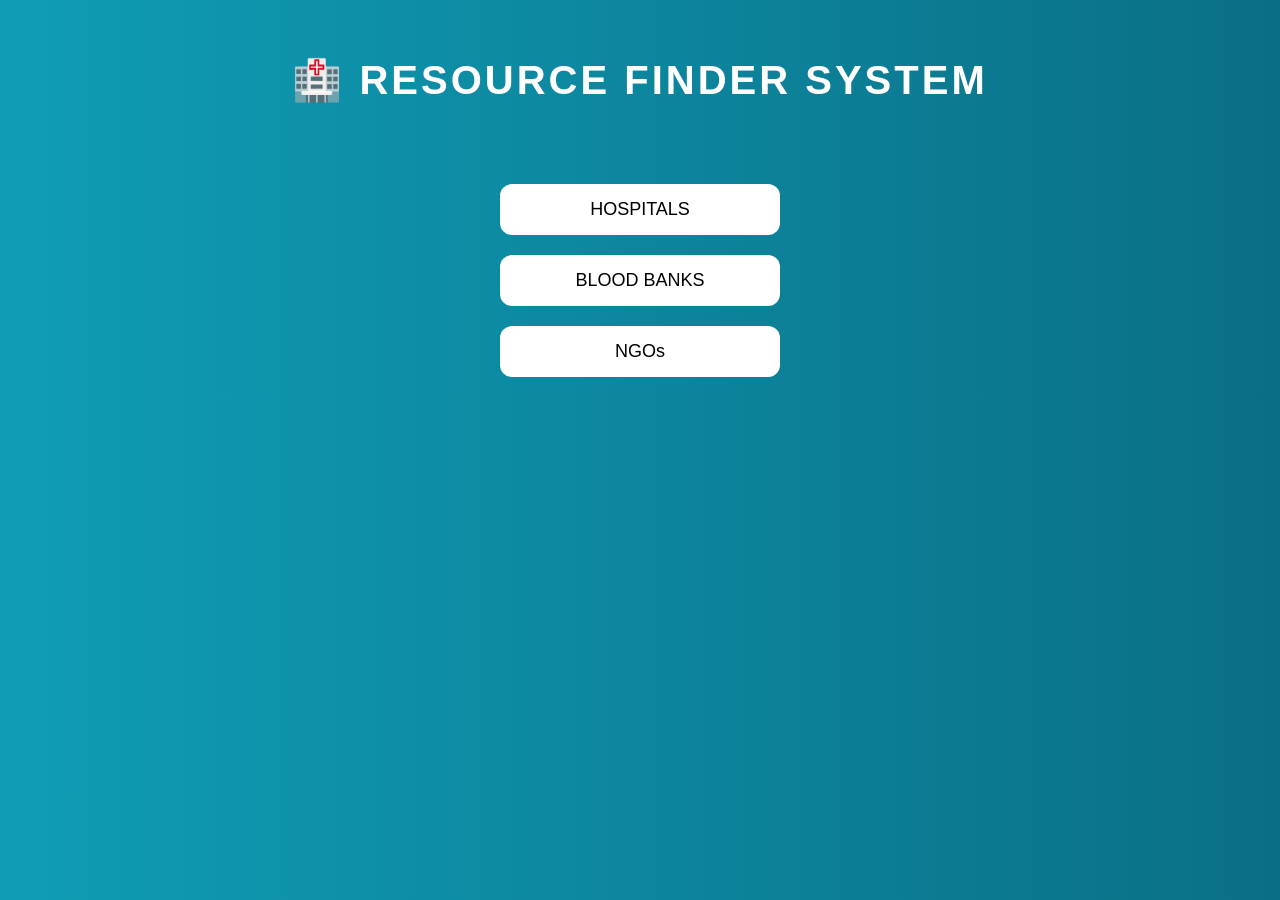
<file: templates/index.html>
<!DOCTYPE html>
<html>
<head>
    <title>RESOURCE FINDER</title>

    <style>
        body {
            font-family: Arial;
            margin: 0;
            background: linear-gradient(to right, #0f9db5, #0a6f86);
            color: white;
            text-align: center;
        }

        h1 {
            font-size: 40px;
            padding: 30px;
            letter-spacing: 3px;
        }

        .menu {
            margin-top: 50px;
        }

        .menu a {
            display: block;
            width: 250px;
            margin: 20px auto;
            padding: 15px;
            background: white;
            color: black;
            text-decoration: none;
            border-radius: 12px;
            font-size: 18px;
        }
    </style>
</head>

<body>

<h1>🏥 RESOURCE FINDER SYSTEM</h1>

<div class="menu">
    <a href="/hospitals">HOSPITALS</a>
    <a href="/bloodbanks">BLOOD BANKS</a>
    <a href="/ngos">NGOs</a>
</div>

</body>
</html>
</file>
